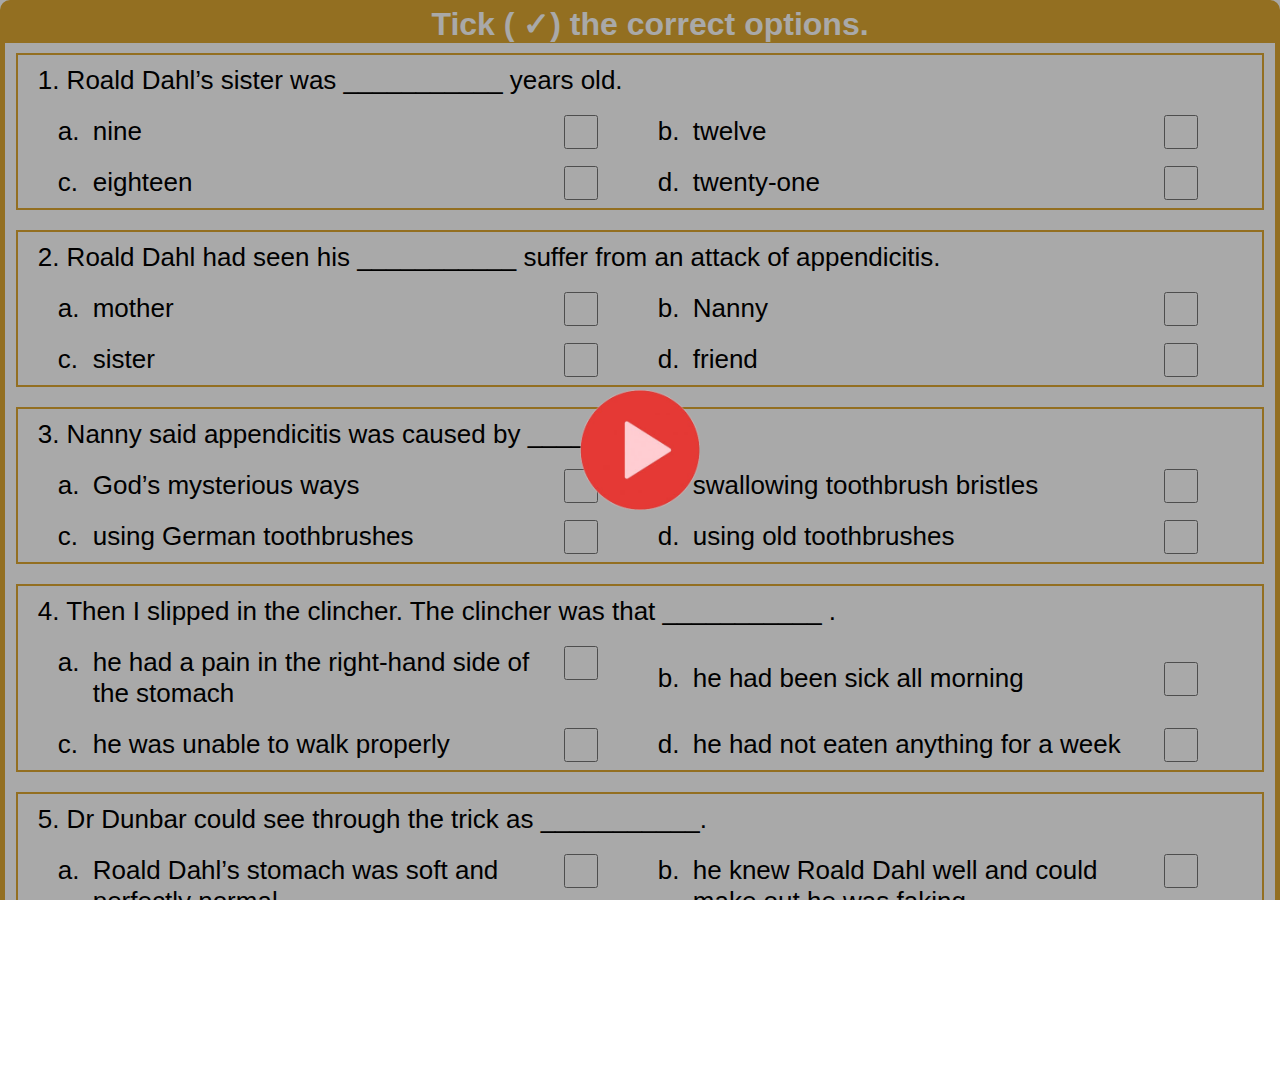
<file: resources/Interactivities/Page_16/index.html>
<!DOCTYPE html>
<html lang="en">
    <head>
        <meta charset="UTF-8">
        <meta name="viewport" content="width=device-width, initial-scale=1.0">
        <title>MCQ</title>
        <link rel="stylesheet" href="./assets/css/style.css">
        <script src="https://code.jquery.com/jquery-3.6.0.min.js"></script>
        <script src="./assets/js/jquery-ui.js"></script>
        <script src="./assets/js/data.js"></script>
        <script src="./assets/js/mainscript.js" defer></script>
    </head>
    <body>
        <div class="playbtnbox">
            <div class="btn">
                <img src="./assets/images/playbtn.png" alt="">
            </div>
        </div>
        <div class="mainbox">
            <div class="mainheadingbox">
                <!-- <div class="titlebox">
                    <h2>
                        <span></span>
                    </h2>
                </div> -->
                <div class="subheading">
                    <p></p>
                </div>
            </div>
            <div class="score">
                <h4 id="mtf-user-score"></h4>
                <h4 id="mtf-total-marks"></h4>
            </div>
            <div class="container">
              
                <div class="frame"></div>
              
                <div class="top_btns">
                    <button class="btn_submit">Submit</button>
                    <button class="btn_answer">Answer</button>
                    <button class="btn_reset">Reset</button>
                </div>
                <!-- <div class="narratorbox"></div> -->
                <!-- <div class="chatbox">
               
                    <span class="chattext"></span>
                </div> -->
            </div>
            <!-- <div class="tickimage">&#10003;</div> -->
            <!-- <div class="crossimage">&#10060;</div> -->
            <!-- <audio id="welldone-audio" src="./assets/sounds/welldone.mp3"></audio> -->
        </div>
     
    </body>
</html>
</file>
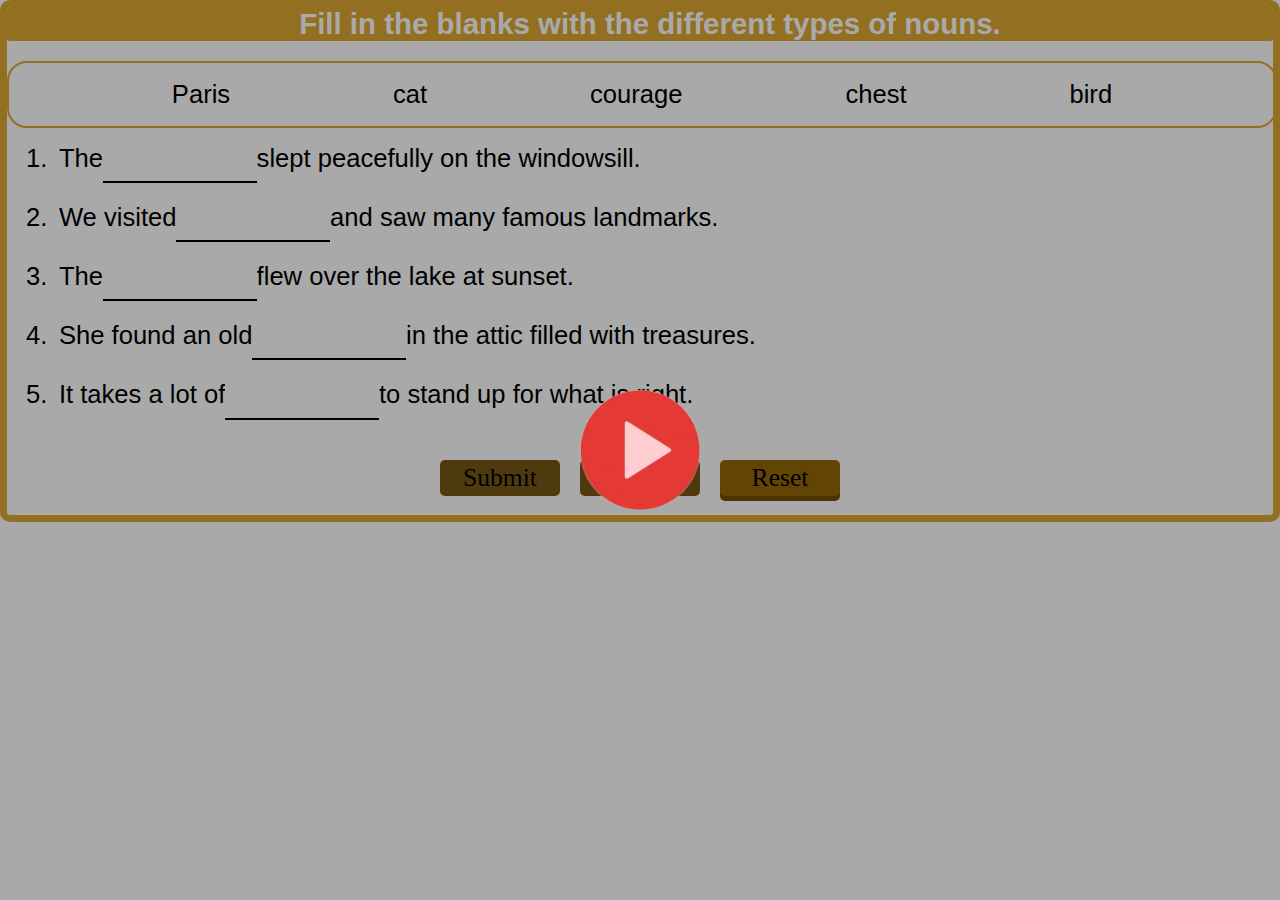
<file: resources/Interactivities/Page_19/index.html>
<!doctype html>
<html>
    <head>
        <meta charset="utf-8">
        <meta name="viewport" content="width=device-width, initial-scale=1">
        <link href="./assets/css/style.css" rel="stylesheet">
        <!-- <link rel="stylesheet" href="./assets/css/font-awesome.min.css"> -->
        <link rel="stylesheet" href="./assets/css/jquerystyle.css">
        <script src="./assets/js/jquerymin.js"></script>
        <script src="./assets/js/draganddrop.js"></script>
        <script src="./assets/js/jquerymobile.js"></script>
        <script src="./assets/js/mobiletouch.js"></script>
        <script src="./assets/js/data.js"></script>
        <script src="./assets/js/mainscript.js" type="text/javascript"></script>
    </head>
    <body>
        <div class="playbtnbox">
            <div class="btn">
                <img src="./assets/images/playbtn.png" alt="">
            </div>
        </div>
        <!-- <div class="headingbox">
        <div class="note"></div>
    </div> -->
        <div class="score">
            
            <h4 id="mtf-user-score"></h4>
            <h4 id="mtf-total-marks"></h4>
            <div class="text"></div>
        </div>
        <div class="mainbox">
            <div class="subheading">
                <div class="subtext"></div>
            </div>
            <div class="dragclassbox"></div>
            <div class="container">
                <ol class="q_list"></ol>
            </div>
            <div class="top_btns">
                <button id="btn-submit" class="btn_submit">Submit</button>
                <button id="btn-answer" class="btn_answer">Answer</button>
                <button id="btn-reset" class="btn_reset">Reset</button>
                <!-- <button type="submit" id="btn-reset" class="btn_reset">Next</button> -->
            </div>
            <!--  <div class="narratorbox">
                <div class="narrator">
                    <img src="./assets/images/static.png" alt="">
                </div>
            </div> -->
            <div class="chatbox">
                <div class="chattext"></div>
            </div>

           
        </div>
     
    </body>
</html>
</file>
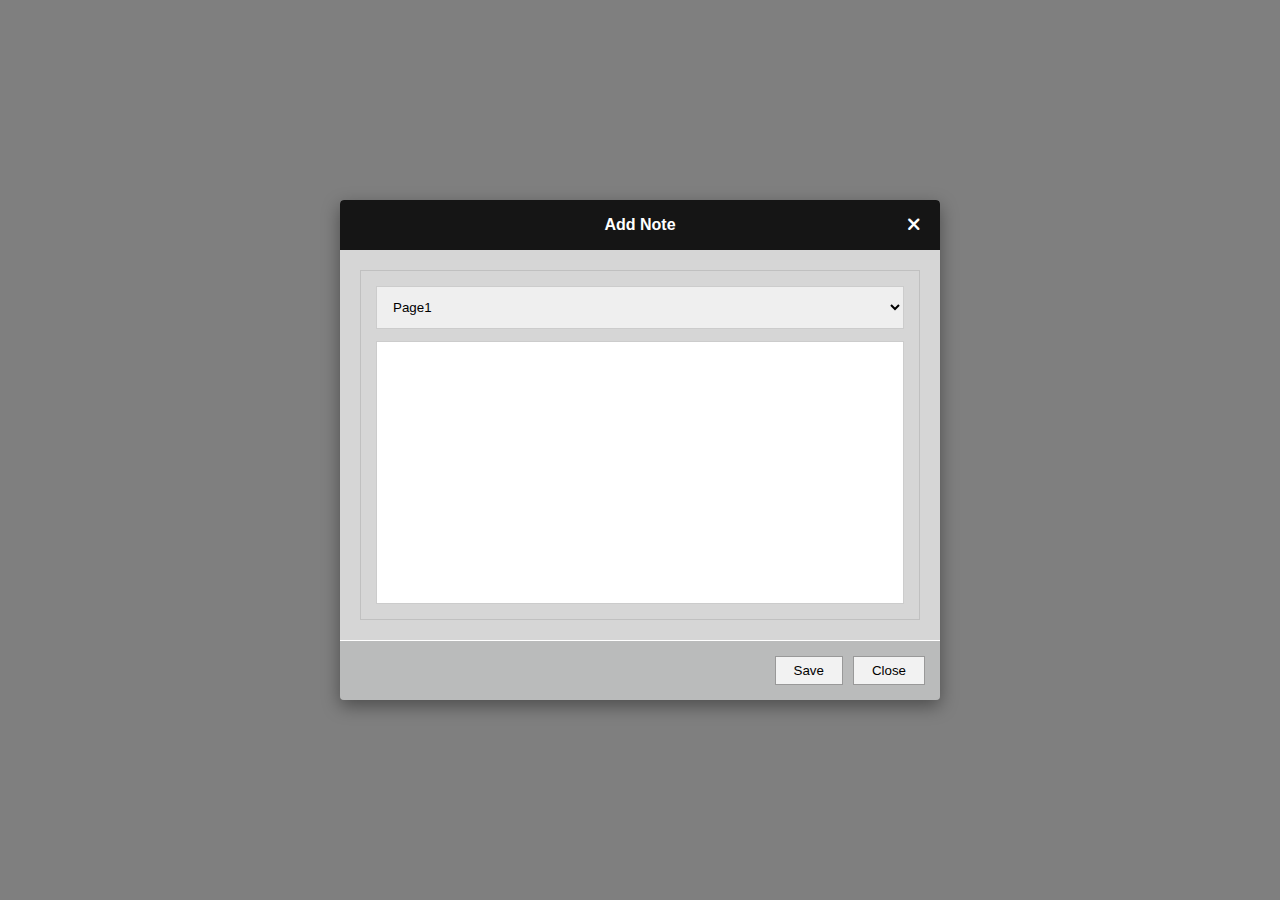
<file: add_note.html>
<!DOCTYPE html>
<html lang="en">

<head>
    <meta charset="UTF-8">
    <meta name="viewport" content="width=device-width, initial-scale=1.0">
    <title>Add note</title>
    <link rel="stylesheet" href="css/add_note.css">
    <link rel="stylesheet" href="https://cdnjs.cloudflare.com/ajax/libs/font-awesome/6.5.2/css/all.min.css">
</head>

<body>
    <div class="container">
        <div class="top-head">
            <span>Add Note</span>
            <i class="fa-solid fa-xmark" id="close"></i>
        </div>
        <div class="warraper">
            <div class="main-sms">
                <select name="select" id="select">
                    <option value="">Page1</option>
                    <option value="">Page1</option>
                    <option value="">Page1</option>
                    <option value="">Page1</option>
                </select>

                <textarea name="" id="textarea"></textarea>
            </div>
        </div>
        <div class="button">
            <button>Save</button>
            <button id="close1">Close</button>
        </div>
    </div>
</body>
<script src="js/add_note.js"></script>
</html>
</file>
<file: resources/Interactivities/Page_16/assets/css/style.css>
html {
    margin: 0px;
    padding: 0px;
    font-size: 20px;
    height: 100%;
    overflow: auto;
}


* {
    margin: 0px;
    padding: 0px;
}

body {
    overflow: auto;
    width: 100%;
    height: 100%;

}

.mainbox {
    display: flex;
    position: relative;
    width: 100%;
    height: auto;
    flex-direction: column;
    flex-wrap: nowrap;
    align-content: space-around;
    justify-content: flex-start;
    align-items: stretch;
    background-repeat: no-repeat;
    background-size: cover;
    top: 0;
    margin: 0px auto;
    border: 5px solid #dea833;
    border-radius: 10px;
    z-index: 99;
    background-color: white;
    box-sizing: border-box;
}

img {
    width: 7vw;
    height: auto;
}

img.bigimage {
    width: 18vw !important;
}

.playbtnbox {
    /* display: flex
; */
    position: fixed;
    width: 100vw;
    height: 100vh;
    background-color: rgba(0, 0, 0, 0.336);
    overlay: auto;
    z-index: 9999;
}

.btn {
    display: flex;
    position: absolute;
    width: 100%;
    height: 100%;
    /* text-align: center; */
    flex-direction: row;
    flex-wrap: nowrap;
    align-content: stretch;
    justify-content: space-evenly;
    align-items: center;
}

.btn img {
    width: 120px;
}

.titlebox {
    display: flex;
    position: relative;
    width: 100%;
    text-align: center;
    top: 18px;
    flex-direction: row;
    flex-wrap: nowrap;
    align-content: stretch;
    justify-content: space-around;
    align-items: stretch;
}

.titlebox h2 span {
    font-family: 'Arial';
    font-size: 36px;
}

.titlebox h2 {
    display: flex;
    position: relative;
    width: 100%;
    height: auto;
    font-size: 26px;
    font-family: Arial, Helvetica, sans-serif;
    font-weight: 400;
    padding-left: 15px;
    padding-right: 15px;
    /* background-color: #de87ff; */
    border-radius: 20px;
    color: #64bb4e;
    flex-direction: row;
    flex-wrap: nowrap;
    align-content: stretch;
    justify-content: center;
    align-items: center;
}

.welldone img {
    width: 580px;
}

.mainheadingbox {
    display: flex;
    position: relative;
    top: 0%;
    height: auto;
    flex-direction: column;
    flex-wrap: nowrap;
    align-content: center;
    justify-content: center;
    align-items: center;
}

.subheading {
    display: flex;
    position: relative;
    width: 100%;
    margin: 0px auto;
    top: 0px;
    z-index: 99;
    text-align: left;
    flex-direction: row;
    align-content: stretch;
    justify-content: flex-start;
    align-items: stretch;
    flex-wrap: nowrap;
    background-color: #dea833;
}

.subheading p {
    font-family: 'Arial';
    font-size: 32px;
    font-weight: 600;
    display: block;
    position: relative;
    top: 0px;
    left: 0;
    width: 100%;
    margin: 0 auto;
    padding-left: 20px;
    color: white;
    text-align: center;
}

.container {
    display: flex;
    position: relative;
    width: 100%;
    height: auto;
    margin: 0px auto;
    flex-direction: column;
    flex-wrap: nowrap;
    align-content: space-around;
    justify-content: flex-start;
    align-items: stretch;
    top: 0px;
    left: 0px;
}


.question {
    display: flex;
    position: relative;
    width: 78vw;
    height: fit-content;
    padding: 5px;
    top: 0;
    left: 0;
    border-radius: 10px;
    flex-direction: row;
    flex-wrap: nowrap;
    align-content: space-between;
    justify-content: flex-start;
    align-items: center;
    font-size: 2.1vw;
    font-weight: 500;
    z-index: 20;
    font-family: 'Arial';
    padding-left: 13px;
}

.frame {
    position: relative;
    margin-top: 0%;
    width: 100%;
    height: auto;
    top: 0;
    overflow: hidden;
}

.option-item {
    display: inline-flex;
    position: relative;
    width: 45%;
    font-family: 'brh1';
    font-size: 1.6vw;
    color: black;
    flex-direction: row;
    flex-wrap: nowrap;
    justify-content: flex-end;
    align-items: flex-start;
    align-content: flex-start;
    margin: 0px 20px;
}

.q_list {
    display: flex;
    position: relative;
    width: 100%;
    height: 100%;
    margin-top: 0%;
    flex-direction: row;
    border-radius: 30PX;
    flex-wrap: wrap;
    align-content: space-between;
    justify-content: space-around;
    align-items: flex-end;
    list-style: none;
    counter-reset: li-counter;
}

.q_list li {
    display: flex;
    position: relative;
    width: 98%;
    height: auto;
    flex-wrap: wrap;
    align-content: space-between;
    justify-content: flex-start;
    align-items: center;
    font-family: 'brh2';
    font-size: 23px;
    counter-increment: roman-counter;
    flex-direction: row;
    border: 2px solid #dea833;
    margin: 10px auto;
    z-index: 99;
}



input[type="radio"] {
    width: 20px;
    height: 20px;
    cursor: pointer;
}

li span {
    display: flex;
    position: relative;
    width: 100%;
    /* margin-left: 20px; */
    font-family: 'brh2';
    font-size: 26px;
    font-family: 'Arial';
    /* background-color: #3d3d3d; */
    color: #000000;
    flex-direction: row;
    flex-wrap: nowrap;
    justify-content: flex-start;
    padding-left: 20px;
    padding-top: 10px;
    padding-bottom: 10px;
    /* box-shadow: 0px 8px 1px 0px black; */
    border-radius: 6px;
}

.option1, .option2, .option3 {
    width: auto;
    height: fit-content;
}

.option1:hover {
    box-shadow: 0px 0px 15px 10px lightblue;
}

.option2:hover {
    box-shadow: 0px 0px 15px 10px lightblue;
}

.option3:hover {
    box-shadow: 0px 0px 15px 10px lightblue;
}

.clicked {
    box-shadow: 1px 1px 16px 10px rgba(233, 4, 4, .8);
}

.disabled {
    box-shadow: none;
}

.score {
    display: flex;
    position: absolute;
    top: -.5%;
    left: 89.8vw;
    border: 2px solid #18aba6;
    width: 8vw;
    height: 8vw;
    flex-direction: column;
    flex-wrap: nowrap;
    align-content: center;
    justify-content: center;
    align-items: center;
    color: black;
    font-size: 2vw;
    border-radius: 12vw;
    z-index: 9;
    background: #7bebff;
    opacity: 0;
    box-shadow: 0px 3px 4px 3px #71cedd70;
}

.score h4:first-child:after {
    content: "";
    width: 70px;
    height: 3px;
    background: #0ea9ad;
    position: absolute;
    bottom: -11px;
    left: 50%;
    margin-left: -34px;
}

.score h4 {
    margin: 10px auto;
    line-height: 30px;
    position: relative;
    font-family: "Conv_trebuc";
    font-size: 34px;
    text-align: center;
    color: #007971;
}

.text {
    display: flex;
    position: absolute;
    margin-top: -90px;
    font-size: 1.3vw;
}

.titlebox span {
    display: inline-flex;
    position: relative;
    width: auto;
    z-index: 2;
    font-weight: 700;
}

.box {
    display: flex;
    position: relative;
    width: 60px;
    height: 60px;
    background: url('../images/shape 9.png');
    background-position: center;
    background-repeat: no-repeat;
}

.tickimage {
    display: flex;
    position: absolute !important;
    width: auto;
    font-size: 40px !important;
    transform: translateX(50px);
    top: 0%;
    left: 92%;
    color: rgb(0 255 0) !important;
}

.crossimage {
    display: flex;
    position: absolute !important;
    width: auto;
    font-size: 30px !important;
    transform: translateX(50px);
    top: 5%;
    left: 92%;
}

.scorebox {
    display: none;
    position: absolute;
    width: 15%;
    height: 14%;
    border: 2px solid black;
    top: 79%;
    left: 45%;
    z-index: 9;
    flex-direction: row;
    flex-wrap: nowrap;
    align-content: center;
    justify-content: space-between;
    align-items: center;
    font-size: 35px;
    background-color: #de87ff;
    color: rgb(255, 255, 255);
    text-align: center;
    border-radius: 20px;
    border-color: #a055bc;
}

.scoretext {
    margin-left: 20px;
}

.seprate {
    display: flex;
    position: relative;
    margin-top: -40px;
    margin-left: 70%;
}

.totalmarks {
    display: flex;
    position: relative;
    margin-left: 70%;
}

.narratorbox {
    display: inline-flex;
    position: relative;
    width: fit-content;
    top: -20%;
    left: 77vw;
    text-align: center;
    flex-direction: column;
    flex-wrap: wrap;
    align-content: stretch;
    justify-content: space-around;
    align-items: stretch;
    transform: scaleX(-1);
    transform-origin: center;
    opacity: 0;
}


.narratorbox img {
    width: 11vw;
    height: auto;
}

.chatbox {
    display: block;
    position: absolute;
    width: 15vw;
    height: fit-content;
    top: 19vh;
    left: 77vw;
    text-align: center;
}

.chatbox img {
    /* display: none; */
    width: auto;
    height: 140px;
}

.chattext {

    font-family: 'brh2';
    font-size: 20px;
}

.top_btns {
    display: flex;
    position: relative;
    width: 98%;
    /* height: fit-content; */
    border-radius: 10px;
    flex-direction: row;
    flex-wrap: nowrap;
    align-content: center;
    justify-content: center;
    align-items: center;
    /* background-color: #a055bc; */
    top: -11px;
    margin-top: 0px;
}

.top_btns div {
    display: inline-flex;
    position: relative;
    width: fit-content;
    height: fit-content;
    flex-direction: row;
    flex-wrap: nowrap;
    align-content: space-around;
    justify-content: space-evenly;
    align-items: center;
    border-radius: 10px;
    cursor: pointer;
    font-family: serif;
    color: white;
    padding: 5px 10px;
    font-size: 1.8vw;
}

input[type="checkbox"] {
    width: 40px;
    height: 40px;
    cursor: pointer;
    margin-top: 6px;
}

.btn_submit {
    display: inline-flex;
    position: relative;
    width: 120px;
    height: fit-content;
    flex-direction: row;
    flex-wrap: nowrap;
    align-content: space-around;
    justify-content: space-evenly;
    align-items: center;
    border-radius: 5px;
    cursor: pointer;
    font-family: serif;
    color: black;
    padding: 3px 4px;
    font-size: 30px;
    margin: 0px 10px;
    background-color: #946707 !important;
    border: none;
    box-shadow: 0px 5px #724f03 !important;
}

.btn_submit:disabled {
    box-shadow: none !important;
    background-color: #775814 !important;
}


.btn_answer:disabled {
    box-shadow: none !important;
    background-color: #775814 !important;
}

.btn_answer {
    display: inline-flex;
    position: relative;
    width: 120px;
    height: fit-content;
    flex-direction: row;
    flex-wrap: nowrap;
    align-content: space-around;
    justify-content: space-evenly;
    align-items: center;
    border-radius: 5px;
    cursor: pointer;
    font-family: serif;
    color: black;
    padding: 3px 4px;
    font-size: 30px;
    margin: 0px 10px;
    background-color: #946707 !important;
    border: none;
    box-shadow: 0px 5px #724f03 !important;
}

.btn_reset {
    display: inline-flex;
    position: relative;
    width: 120px;
    height: fit-content;
    flex-direction: row;
    flex-wrap: nowrap;
    align-content: space-around;
    justify-content: space-evenly;
    align-items: center;
    border-radius: 5px;
    cursor: pointer;
    font-family: serif;
    border: none;
    color: black;
    padding: 3px 4px;
    font-size: 30px;
    margin: 0px 10px;
    background-color: #946707 !important;
    box-shadow: 0px 5px #724f03 !important;
}

.btn_submit:active, .btn_answer:active, .btn_reset:active {
    box-shadow: none;
}

.q-mark {
    font-family: none;
    margin-left: 1vw;
    font-weight: normal;
}

.bar {
    display: flex;
    position: relative;
    width: 100%;
    height: 10%;
    justify-content: center;
}

.monitorbox {
    display: flex;
    position: relative;
    width: 100px;
    height: 100%;
    background-color: #222222;
    flex-direction: row;
    flex-wrap: nowrap;
    align-content: center;
    justify-content: center;
    align-items: center;
}

span.option-label {
    position: relative;
    margin-right: 20px;
    width: 10px;
}

.welldone img {
    width: 680px !important;
}
</file>
<file: resources/Interactivities/Page_19/assets/css/style.css>
html {
    width: 100%;
    margin: 0px;
    padding: 0px;
    height: 100%;
    font-size: 16px;
}

* {
    margin: 0px;
    padding: 0px;
    font-family: 'Arial';
}

body {
    overflow: hidden;
    width: 100%;
    height: 100%;
    background-color: white;
}

.playbtnbox {
    display: flex;
    position: absolute;
    width: 100%;
    height: 100%;
    background-color: rgba(0, 0, 0, 0.336);
    overlay: auto;
    z-index: 9999999;
}

li span {
    font-family: 'Arial';
    font-size: 2vw;
}

.item {
    z-index: 9999;
    cursor: pointer;
    font-size: 2vw;
    font-family: 'Arial';
}

.mainbox {
    display: flex;
    position: relative;
    width: 100%;
    height: auto;
    flex-direction: column;
    flex-wrap: nowrap;
    align-content: space-around;
    justify-content: space-evenly;
    align-items: stretch;
    /* background: url(../images/graph.png); */
    background-repeat: no-repeat;
    background-size: cover;
    top: 0;
    margin: 0px auto;
    border: 7px solid #dea833;
    border-radius: 10px;
    z-index: 99;
    background-color: white;
    box-sizing: border-box;
}

.score {
    display: flex;
    position: absolute;
    top: 6.6vh;
    left: 86.6vw;
    border: 2px solid #18aba6;
    width: 8vw;
    height: 8vw;
    flex-direction: column;
    flex-wrap: nowrap;
    align-content: center;
    justify-content: center;
    align-items: center;
    color: black;
    font-size: 2vw;
    border-radius: 12vw;
    z-index: 9999;
    background: #7bebff;
    opacity: 0;
    box-shadow: 0px 3px 4px 3px #71cedd70;
}

.score h4:first-child:after {
    content: "";
    width: 70px;
    height: 3px;
    background: #0ea9ad;
    position: absolute;
    bottom: -11px;
    left: 50%;
    margin-left: -34px;
}

.score h4 {
    margin: 10px auto;
    line-height: 30px;
    position: relative;
    font-family: "Conv_trebuc";
    font-size: 34px;
    text-align: center;
    color: #007971;
}

.text {
    display: flex;
    position: absolute;
    margin-top: -90px;
    font-size: 1.3vw;
}

.btn {
    display: flex;
    position: relative;
    width: 100%;
    height: 100%;
    /* text-align: center; */
    flex-direction: row;
    flex-wrap: nowrap;
    align-content: stretch;
    justify-content: space-evenly;
    align-items: center;
}

.btn img {
    width: 120px;
}

.headingbox {
    display: flex;
    position: absolute;
    width: 100%;
    height: 8%;
    flex-direction: row;
    flex-wrap: nowrap;
    align-content: center;
    justify-content: center;
    align-items: center;
    top: 3%;
}

.note {
    display: inline-flex;
    position: relative;
    width: 30%;
    padding-left: 10px;
    padding-right: 10px;
    border-radius: 10px;
    flex-direction: row;
    flex-wrap: nowrap;
    align-content: space-around;
    justify-content: center;
    align-items: center;
    font-family: 'Arial';
    font-size: 40px;
    top: 0px;
    background: #ffffff;
    box-shadow: 2px 2px 2px;
}

.note span {
    display: inline-flex;
    position: relative;
    font-family: Arial, Helvetica, sans-serif;
    font-size: 26px;
}

.subheading {
    display: flex;
    position: relative;
    top: 0;
    left: 0%;
    width: 100%;
    height: auto;
    flex-direction: row;
    flex-wrap: nowrap;
    align-content: center;
    justify-content: center;
    align-items: center;
    margin: 0px auto;
    border-radius: 3px;
    margin-bottom: 20px;
    background-color: #dea833;
    color: white;
}

.subtext {
    display: flex;
    position: relative;
    width: auto;
    height: auto;
    flex-direction: row;
    flex-wrap: wrap;
    align-content: center;
    justify-content: center;
    align-items: center;
    font-size: 2.3vw;
    font-weight: 600;
    top: 0px;
    left: 0px;
    padding-left: 20px;
    border-radius: 20px;
}

.dragclassbox {
    display: flex;
    position: relative;
    width: 100%;
    min-height: 7vh;
    height: auto;
    top: 0;
    left: 0;
    margin: 0px auto;
    border-radius: 20px;
    flex-direction: row;
    flex-wrap: nowrap;
    justify-content: space-evenly;
    align-content: center;
    align-items: center;
    border: 2px solid #dea833;
}


.dragdrop {
    display: inline-flex;
    position: relative;
    text-align: center;
    width: fit-content;
    flex-direction: row;
    flex-wrap: nowrap;
    justify-content: center;
    border-radius: 10px;
    background: none;
    cursor: pointer;
    z-index: 9999999;
    color: #000000;
    font-size: 2vw;
}

.container {
    display: flex;
    position: relative;
    width: 94%;
    height: 100%;
    flex-direction: row;
    flex-wrap: wrap;
    align-content: space-between;
    justify-content: space-between;
    align-items: stretch;
    top: 0;
    left: 0;
    margin: 0px;
    margin-top: 16px;
    margin-left: 30px;
}

.imagebox {
    display: flex;
    position: relative;
    top: 0;
    left: 0;
    z-index: 99;
    flex-direction: row;
    flex-wrap: nowrap;
    align-content: center;
    justify-content: center;
    align-items: center;
}

img {
    width: 13vw;
    height: auto;
}

.q_list {
    display: flex;
    position: relative;
    width: 100%;
    height: 100%;
    margin-top: 0%;
    flex-direction: row;
    flex-wrap: wrap;
    align-content: space-around;
    justify-content: flex-start;
    align-items: flex-end;
    list-style: none;
    counter-reset: list-counter;
}

.q_list li {
    display: flex
;
    position: relative;
    width: 100%;
    height: auto;
    font-family: 'Arial';
    font-size: 2vw;
    left: 1%;
    padding-left: 10px;
    flex-direction: row;
    flex-wrap: wrap;
    margin-bottom: 20px;
    counter-increment: list-counter;
    align-content: center;
    justify-content: flex-start;
}

.q_list li::before {
    content: counter(list-counter) ". ";
    position: absolute;
    left: -3px;
    margin-left: -20px;
}

/* .q_list li::before {
    content: counter(li-counter) ". ";
    counter-increment: li-counter;
    font-family: monospace;
    position: absolute;
    left: 0;
    font-size: calc(2vh + 15px);
} */

.dropbox-1 {
    display: inline-flex;
    position: relative;
    min-width: 12vw;
    height: 2.9vw;
    border-bottom: 2px solid black;
    margin-top: 0px;
    background: #ffffff;
    flex-direction: row;
    flex-wrap: nowrap;
    align-content: center;
    justify-content: center;
    align-items: center;
    font-size: 2vw;
    font-family: 'Arial';
}

.tickclass {
    display: flex;
    position: absolute;
    margin-top: -70px;
    z-index: 1;
    color: rgb(15 247 15);
    opacity: 0;
}

.wrongclass {
    display: flex;
    position: absolute;
    margin-top: -70px;
    z-index: 1;
    color: rgb(255, 6, 6);
    opacity: 0;
}

.narratorbox {
    display: flex;
    position: absolute;
    width: fit-content;
    height: fit-content;
    top: 60vh;
    left: 82vw;
    opacity: 0;
}

.narrator img {
    width: 9vw;
    height: auto;
}

.top_btns {
    display: flex;
    position: relative;
    width: 100%;
    height: fit-content;
    top: 20px;
    flex-direction: row;
    flex-wrap: nowrap;
    justify-content: center;
    align-items: center;
    align-content: center;
}

.btn_submit {
    display: inline-flex;
    position: relative;
    width: 120px;
    height: fit-content;
    flex-direction: row;
    flex-wrap: nowrap;
    align-content: space-around;
    justify-content: space-evenly;
    align-items: center;
    border-radius: 5px;
    cursor: pointer;
    font-family: serif;
    color: black;
    padding: 3px 10px;
    font-size: 2vw;
    margin: 0px 10px;
    background-color: #946707 !important;
    border: none;
    box-shadow: 0px 5px #724f03 !important;
}

.btn_submit:disabled {
    box-shadow: none !important;
    background-color: #775814 !important;
}

.btn_answer {
    display: inline-flex;
    position: relative;
    width: 120px;
    height: fit-content;
    flex-direction: row;
    flex-wrap: nowrap;
    align-content: space-around;
    justify-content: space-evenly;
    align-items: center;
    border-radius: 5px;
    cursor: pointer;
    font-family: serif;
    color: black;
    padding: 3px 10px;
    font-size: 2vw;
    margin: 0px 10px;
    background-color: #946707 !important;
    border: none;
    box-shadow: 0px 5px #724f03 !important;
}

.btn_answer:disabled {
    box-shadow: none !important;
    background-color: #775814 !important;
}

.btn_reset {
    display: inline-flex;
    position: relative;
    width: 120px;
    height: fit-content;
    flex-direction: row;
    flex-wrap: nowrap;
    align-content: space-around;
    justify-content: space-evenly;
    align-items: center;
    border-radius: 5px;
    cursor: pointer;
    font-family: serif;
    color: black;
    padding: 3px 10px;
    font-size: 2vw;
    margin: 0px 10px;
    background-color: #946707 !important;
    border: none;
    box-shadow: 0px 5px #724f03 !important;
}

.btn_answer:active {
    box-shadow: none;
}

.btn_submit:active {
    box-shadow: none;
}


.btn_reset:active {
    box-shadow: none;
}

.chatbox {
    display: flex;
    position: relative;
    width: 14%;
    height: 99px;
    top: -43%;
    left: 79%;
    padding: 10px;
    /* border: 2px solid black; */
    flex-direction: row;
    flex-wrap: nowrap;
    align-content: space-around;
    justify-content: center;
    margin-top: -80px;
}

.chattext {
    display: flex;
    position: relative;
    width: 190px;
    height: 102px;
    top: 0px;
    font-family: 'Arial';
    font-size: 1.6vw;
    flex-direction: row;
    flex-wrap: nowrap;
    align-content: space-around;
    justify-content: space-around;
    align-items: stretch;
    text-align: center;
}

.bar {
    display: flex;
    position: relative;
    width: 100%;
    height: 13%;
    justify-content: center;
}

.monitorbox {
    display: flex;
    position: relative;
    width: 100px;
    height: 100%;
    background-color: #222222;
    flex-direction: row;
    flex-wrap: nowrap;
    align-content: center;
    justify-content: center;
    align-items: center;
}

.welldone img{
    width: 680px !important;
}
</file>
<file: css/add_note.css>
*{
    box-sizing: border-box;
    margin: 0;
    padding: 0;
    font-family: Arial, sans-serif;
}

body{
    width: 100vw;
    height: 100vh;
    display: flex;
    align-items: center;
    justify-content: center;
    background-color: rgba(0,0,0,0.5);
}

/* container */
.container{
    width: 600px;
    height: 500px;
    background: #d6d6d6;
    box-shadow: 0 6px 18px rgba(0,0,0,0.4);
    border-radius: 4px;
    overflow: hidden;
}

/* header */
.top-head{
    height: 50px;
    width: 100%;
    background-color: rgba(0, 0, 0, 0.9);
    display: flex;
    align-items: center;
    justify-content: center;
    padding: 0 15px;
    color: #fff;
    position: relative;
}

.top-head span{
    font-size: 16px;
    font-weight: 700;
}

.top-head i{
    position:absolute;
    cursor: pointer;
    font-size: 18px;
    right: 20px;
}

/* main area */
.main-sms{
    width: 100%;
    height: 100%;
    padding: 15px;
    display: flex;
    flex-direction: column;
    gap: 12px;
    /* background-color: rgba(103, 106, 108, 0.25); */
    border: 1px solid silver;
}

.warraper{
    height: 70%;
    margin: 20px;
}

.main-sms select{
    border: unset;
    width: 100%;
    padding: 12px;
    border: 1px solid #ccc;
}

.main-sms textarea{
    width: 100%;
    height: 100%;
    padding: 12px;
    resize: none;
    border: 1px solid #ccc;
}


/* footer */
.button{
    height: 60px;
    width: 100%;
    display: flex;
    align-items: center;
    justify-content: flex-end;
    gap: 10px;
    padding: 0 15px;
    background-color: rgba(103, 106, 108, 0.25);
    border-top: 1px solid #fff;
}

.button button{
    padding: 6px 18px;
    border: 1px solid #999;
    background: #f2f2f2;
    cursor: pointer;
}

.button button:hover{
    background: #e0e0e0;
}
</file>
<file: resources/Interactivities/Page_19/assets/css/jquerystyle.css>
/*! jQuery UI - v1.14.0 - 2024-08-05
* https://jqueryui.com
* Includes: core.css, accordion.css, autocomplete.css, menu.css, button.css, controlgroup.css, checkboxradio.css, datepicker.css, dialog.css, draggable.css, resizable.css, progressbar.css, selectable.css, selectmenu.css, slider.css, sortable.css, spinner.css, tabs.css, tooltip.css, theme.css
* To view and modify this theme, visit https://jqueryui.com/themeroller/?ffDefault=Arial%2CHelvetica%2Csans-serif&fsDefault=1em&fwDefault=normal&cornerRadius=3px&bgColorHeader=e9e9e9&bgTextureHeader=flat&borderColorHeader=dddddd&fcHeader=333333&iconColorHeader=444444&bgColorContent=ffffff&bgTextureContent=flat&borderColorContent=dddddd&fcContent=333333&iconColorContent=444444&bgColorDefault=f6f6f6&bgTextureDefault=flat&borderColorDefault=c5c5c5&fcDefault=454545&iconColorDefault=777777&bgColorHover=ededed&bgTextureHover=flat&borderColorHover=cccccc&fcHover=2b2b2b&iconColorHover=555555&bgColorActive=007fff&bgTextureActive=flat&borderColorActive=003eff&fcActive=ffffff&iconColorActive=ffffff&bgColorHighlight=fffa90&bgTextureHighlight=flat&borderColorHighlight=dad55e&fcHighlight=777620&iconColorHighlight=777620&bgColorError=fddfdf&bgTextureError=flat&borderColorError=f1a899&fcError=5f3f3f&iconColorError=cc0000&bgColorOverlay=aaaaaa&bgTextureOverlay=flat&bgImgOpacityOverlay=0&opacityOverlay=30&bgColorShadow=666666&bgTextureShadow=flat&bgImgOpacityShadow=0&opacityShadow=30&thicknessShadow=5px&offsetTopShadow=0px&offsetLeftShadow=0px&cornerRadiusShadow=8px
* Copyright OpenJS Foundation and other contributors; Licensed MIT */

/* Layout helpers
----------------------------------*/
.ui-helper-hidden {
	display: none;
}
.ui-helper-hidden-accessible {
	border: 0;
	clip: rect(0 0 0 0);
	height: 1px;
	margin: -1px;
	overflow: hidden;
	padding: 0;
	position: absolute;
	width: 1px;
}
.ui-helper-reset {
	margin: 0;
	padding: 0;
	border: 0;
	outline: 0;
	line-height: 1.3;
	text-decoration: none;
	font-size: 100%;
	list-style: none;
}
.ui-helper-clearfix:before,
.ui-helper-clearfix:after {
	content: "";
	display: table;
	border-collapse: collapse;
}
.ui-helper-clearfix:after {
	clear: both;
}
.ui-helper-zfix {
	width: 100%;
	height: 100%;
	top: 0;
	left: 0;
	position: absolute;
	opacity: 0;
}

.ui-front {
	z-index: 100;
}


/* Interaction Cues
----------------------------------*/
.ui-state-disabled {
	cursor: default !important;
	pointer-events: none;
}


/* Icons
----------------------------------*/
.ui-icon {
	display: inline-block;
	vertical-align: middle;
	margin-top: -.25em;
	position: relative;
	text-indent: -99999px;
	overflow: hidden;
	background-repeat: no-repeat;
}

.ui-widget-icon-block {
	left: 50%;
	margin-left: -8px;
	display: block;
}

/* Misc visuals
----------------------------------*/

/* Overlays */
.ui-widget-overlay {
	position: fixed;
	top: 0;
	left: 0;
	width: 100%;
	height: 100%;
}
.ui-accordion .ui-accordion-header {
	display: block;
	cursor: pointer;
	position: relative;
	margin: 2px 0 0 0;
	padding: .5em .5em .5em .7em;
	font-size: 100%;
}
.ui-accordion .ui-accordion-content {
	padding: 1em 2.2em;
	border-top: 0;
	overflow: auto;
}
.ui-autocomplete {
	position: absolute;
	top: 0;
	left: 0;
	cursor: default;
}
.ui-menu {
	list-style: none;
	padding: 0;
	margin: 0;
	display: block;
	outline: 0;
}
.ui-menu .ui-menu {
	position: absolute;
}
.ui-menu .ui-menu-item {
	margin: 0;
	cursor: pointer;
}
.ui-menu .ui-menu-item-wrapper {
	position: relative;
	padding: 3px 1em 3px .4em;
}
.ui-menu .ui-menu-divider {
	margin: 5px 0;
	height: 0;
	font-size: 0;
	line-height: 0;
	border-width: 1px 0 0 0;
}
.ui-menu .ui-state-focus,
.ui-menu .ui-state-active {
	margin: -1px;
}

/* icon support */
.ui-menu-icons {
	position: relative;
}
.ui-menu-icons .ui-menu-item-wrapper {
	padding-left: 2em;
}

/* left-aligned */
.ui-menu .ui-icon {
	position: absolute;
	top: 0;
	bottom: 0;
	left: .2em;
	margin: auto 0;
}

/* right-aligned */
.ui-menu .ui-menu-icon {
	left: auto;
	right: 0;
}
.ui-button {
	padding: .4em 1em;
	display: inline-block;
	position: relative;
	line-height: normal;
	margin-right: .1em;
	cursor: pointer;
	vertical-align: middle;
	text-align: center;
	-webkit-user-select: none;
	user-select: none;
}

.ui-button,
.ui-button:link,
.ui-button:visited,
.ui-button:hover,
.ui-button:active {
	text-decoration: none;
}

/* to make room for the icon, a width needs to be set here */
.ui-button-icon-only {
	width: 2em;
	box-sizing: border-box;
	text-indent: -9999px;
	white-space: nowrap;
}

/* no icon support for input elements */
input.ui-button.ui-button-icon-only {
	text-indent: 0;
}

/* button icon element(s) */
.ui-button-icon-only .ui-icon {
	position: absolute;
	top: 50%;
	left: 50%;
	margin-top: -8px;
	margin-left: -8px;
}

.ui-button.ui-icon-notext .ui-icon {
	padding: 0;
	width: 2.1em;
	height: 2.1em;
	text-indent: -9999px;
	white-space: nowrap;

}

input.ui-button.ui-icon-notext .ui-icon {
	width: auto;
	height: auto;
	text-indent: 0;
	white-space: normal;
	padding: .4em 1em;
}

/* workarounds */
/* Support: Firefox 5 - 125+ */
input.ui-button::-moz-focus-inner,
button.ui-button::-moz-focus-inner {
	border: 0;
	padding: 0;
}
.ui-controlgroup {
	vertical-align: middle;
	display: inline-block;
}
.ui-controlgroup > .ui-controlgroup-item {
	float: left;
	margin-left: 0;
	margin-right: 0;
}
.ui-controlgroup > .ui-controlgroup-item:focus,
.ui-controlgroup > .ui-controlgroup-item.ui-visual-focus {
	z-index: 9999;
}
.ui-controlgroup-vertical > .ui-controlgroup-item {
	display: block;
	float: none;
	width: 100%;
	margin-top: 0;
	margin-bottom: 0;
	text-align: left;
}
.ui-controlgroup-vertical .ui-controlgroup-item {
	box-sizing: border-box;
}
.ui-controlgroup .ui-controlgroup-label {
	padding: .4em 1em;
}
.ui-controlgroup .ui-controlgroup-label span {
	font-size: 80%;
}
.ui-controlgroup-horizontal .ui-controlgroup-label + .ui-controlgroup-item {
	border-left: none;
}
.ui-controlgroup-vertical .ui-controlgroup-label + .ui-controlgroup-item {
	border-top: none;
}
.ui-controlgroup-horizontal .ui-controlgroup-label.ui-widget-content {
	border-right: none;
}
.ui-controlgroup-vertical .ui-controlgroup-label.ui-widget-content {
	border-bottom: none;
}

/* Spinner specific style fixes */
.ui-controlgroup-vertical .ui-spinner-input {
	width: calc( 100% - 2.4em );
}
.ui-controlgroup-vertical .ui-spinner .ui-spinner-up {
	border-top-style: solid;
}

.ui-checkboxradio-label .ui-icon-background {
	box-shadow: inset 1px 1px 1px #ccc;
	border-radius: .12em;
	border: none;
}
.ui-checkboxradio-radio-label .ui-icon-background {
	width: 16px;
	height: 16px;
	border-radius: 1em;
	overflow: visible;
	border: none;
}
.ui-checkboxradio-radio-label.ui-checkboxradio-checked .ui-icon,
.ui-checkboxradio-radio-label.ui-checkboxradio-checked:hover .ui-icon {
	background-image: none;
	width: 8px;
	height: 8px;
	border-width: 4px;
	border-style: solid;
}
.ui-checkboxradio-disabled {
	pointer-events: none;
}
.ui-datepicker {
	width: 17em;
	padding: .2em .2em 0;
	display: none;
}
.ui-datepicker .ui-datepicker-header {
	position: relative;
	padding: .2em 0;
}
.ui-datepicker .ui-datepicker-prev,
.ui-datepicker .ui-datepicker-next {
	position: absolute;
	top: 2px;
	width: 1.8em;
	height: 1.8em;
}
.ui-datepicker .ui-datepicker-prev-hover,
.ui-datepicker .ui-datepicker-next-hover {
	top: 1px;
}
.ui-datepicker .ui-datepicker-prev {
	left: 2px;
}
.ui-datepicker .ui-datepicker-next {
	right: 2px;
}
.ui-datepicker .ui-datepicker-prev-hover {
	left: 1px;
}
.ui-datepicker .ui-datepicker-next-hover {
	right: 1px;
}
.ui-datepicker .ui-datepicker-prev span,
.ui-datepicker .ui-datepicker-next span {
	display: block;
	position: absolute;
	left: 50%;
	margin-left: -8px;
	top: 50%;
	margin-top: -8px;
}
.ui-datepicker .ui-datepicker-title {
	margin: 0 2.3em;
	line-height: 1.8em;
	text-align: center;
}
.ui-datepicker .ui-datepicker-title select {
	font-size: 1em;
	margin: 1px 0;
}
.ui-datepicker select.ui-datepicker-month,
.ui-datepicker select.ui-datepicker-year {
	width: 45%;
}
.ui-datepicker table {
	width: 100%;
	font-size: .9em;
	border-collapse: collapse;
	margin: 0 0 .4em;
}
.ui-datepicker th {
	padding: .7em .3em;
	text-align: center;
	font-weight: bold;
	border: 0;
}
.ui-datepicker td {
	border: 0;
	padding: 1px;
}
.ui-datepicker td span,
.ui-datepicker td a {
	display: block;
	padding: .2em;
	text-align: right;
	text-decoration: none;
}
.ui-datepicker .ui-datepicker-buttonpane {
	background-image: none;
	margin: .7em 0 0 0;
	padding: 0 .2em;
	border-left: 0;
	border-right: 0;
	border-bottom: 0;
}
.ui-datepicker .ui-datepicker-buttonpane button {
	float: right;
	margin: .5em .2em .4em;
	cursor: pointer;
	padding: .2em .6em .3em .6em;
	width: auto;
	overflow: visible;
}
.ui-datepicker .ui-datepicker-buttonpane button.ui-datepicker-current {
	float: left;
}

/* with multiple calendars */
.ui-datepicker.ui-datepicker-multi {
	width: auto;
}
.ui-datepicker-multi .ui-datepicker-group {
	float: left;
}
.ui-datepicker-multi .ui-datepicker-group table {
	width: 95%;
	margin: 0 auto .4em;
}
.ui-datepicker-multi-2 .ui-datepicker-group {
	width: 50%;
}
.ui-datepicker-multi-3 .ui-datepicker-group {
	width: 33.3%;
}
.ui-datepicker-multi-4 .ui-datepicker-group {
	width: 25%;
}
.ui-datepicker-multi .ui-datepicker-group-last .ui-datepicker-header,
.ui-datepicker-multi .ui-datepicker-group-middle .ui-datepicker-header {
	border-left-width: 0;
}
.ui-datepicker-multi .ui-datepicker-buttonpane {
	clear: left;
}
.ui-datepicker-row-break {
	clear: both;
	width: 100%;
	font-size: 0;
}

/* RTL support */
.ui-datepicker-rtl {
	direction: rtl;
}
.ui-datepicker-rtl .ui-datepicker-prev {
	right: 2px;
	left: auto;
}
.ui-datepicker-rtl .ui-datepicker-next {
	left: 2px;
	right: auto;
}
.ui-datepicker-rtl .ui-datepicker-prev:hover {
	right: 1px;
	left: auto;
}
.ui-datepicker-rtl .ui-datepicker-next:hover {
	left: 1px;
	right: auto;
}
.ui-datepicker-rtl .ui-datepicker-buttonpane {
	clear: right;
}
.ui-datepicker-rtl .ui-datepicker-buttonpane button {
	float: left;
}
.ui-datepicker-rtl .ui-datepicker-buttonpane button.ui-datepicker-current,
.ui-datepicker-rtl .ui-datepicker-group {
	float: right;
}
.ui-datepicker-rtl .ui-datepicker-group-last .ui-datepicker-header,
.ui-datepicker-rtl .ui-datepicker-group-middle .ui-datepicker-header {
	border-right-width: 0;
	border-left-width: 1px;
}

/* Icons */
.ui-datepicker .ui-icon {
	display: block;
	text-indent: -99999px;
	overflow: hidden;
	background-repeat: no-repeat;
	left: .5em;
	top: .3em;
}
.ui-dialog {
	position: absolute;
	top: 0;
	left: 0;
	padding: .2em;
	outline: 0;
}
.ui-dialog .ui-dialog-titlebar {
	padding: .4em 1em;
	position: relative;
}
.ui-dialog .ui-dialog-title {
	float: left;
	margin: .1em 0;
	white-space: nowrap;
	width: 90%;
	overflow: hidden;
	text-overflow: ellipsis;
}
.ui-dialog .ui-dialog-titlebar-close {
	position: absolute;
	right: .3em;
	top: 50%;
	width: 20px;
	margin: -10px 0 0 0;
	padding: 1px;
	height: 20px;
}
.ui-dialog .ui-dialog-content {
	position: relative;
	border: 0;
	padding: .5em 1em;
	background: none;
	overflow: auto;
}
.ui-dialog .ui-dialog-buttonpane {
	text-align: left;
	border-width: 1px 0 0 0;
	background-image: none;
	margin-top: .5em;
	padding: .3em 1em .5em .4em;
}
.ui-dialog .ui-dialog-buttonpane .ui-dialog-buttonset {
	float: right;
}
.ui-dialog .ui-dialog-buttonpane button {
	margin: .5em .4em .5em 0;
	cursor: pointer;
}
.ui-dialog .ui-resizable-n {
	height: 2px;
	top: 0;
}
.ui-dialog .ui-resizable-e {
	width: 2px;
	right: 0;
}
.ui-dialog .ui-resizable-s {
	height: 2px;
	bottom: 0;
}
.ui-dialog .ui-resizable-w {
	width: 2px;
	left: 0;
}
.ui-dialog .ui-resizable-se,
.ui-dialog .ui-resizable-sw,
.ui-dialog .ui-resizable-ne,
.ui-dialog .ui-resizable-nw {
	width: 7px;
	height: 7px;
}
.ui-dialog .ui-resizable-se {
	right: 0;
	bottom: 0;
}
.ui-dialog .ui-resizable-sw {
	left: 0;
	bottom: 0;
}
.ui-dialog .ui-resizable-ne {
	right: 0;
	top: 0;
}
.ui-dialog .ui-resizable-nw {
	left: 0;
	top: 0;
}
.ui-draggable .ui-dialog-titlebar {
	cursor: move;
}
.ui-draggable-handle {
	touch-action: none;
}
.ui-resizable {
	position: relative;
}
.ui-resizable-handle {
	position: absolute;
	font-size: 0.1px;
	display: block;
	touch-action: none;
}
.ui-resizable-disabled .ui-resizable-handle,
.ui-resizable-autohide .ui-resizable-handle {
	display: none;
}
.ui-resizable-n {
	cursor: n-resize;
	height: 7px;
	width: 100%;
	top: -5px;
	left: 0;
}
.ui-resizable-s {
	cursor: s-resize;
	height: 7px;
	width: 100%;
	bottom: -5px;
	left: 0;
}
.ui-resizable-e {
	cursor: e-resize;
	width: 7px;
	right: -5px;
	top: 0;
	height: 100%;
}
.ui-resizable-w {
	cursor: w-resize;
	width: 7px;
	left: -5px;
	top: 0;
	height: 100%;
}
.ui-resizable-se {
	cursor: se-resize;
	width: 12px;
	height: 12px;
	right: 1px;
	bottom: 1px;
}
.ui-resizable-sw {
	cursor: sw-resize;
	width: 9px;
	height: 9px;
	left: -5px;
	bottom: -5px;
}
.ui-resizable-nw {
	cursor: nw-resize;
	width: 9px;
	height: 9px;
	left: -5px;
	top: -5px;
}
.ui-resizable-ne {
	cursor: ne-resize;
	width: 9px;
	height: 9px;
	right: -5px;
	top: -5px;
}
.ui-progressbar {
	height: 2em;
	text-align: left;
	overflow: hidden;
}
.ui-progressbar .ui-progressbar-value {
	margin: -1px;
	height: 100%;
}
.ui-progressbar .ui-progressbar-overlay {
	background: url("[data-uri]");
	height: 100%;
	opacity: 0.25;
}
.ui-progressbar-indeterminate .ui-progressbar-value {
	background-image: none;
}
.ui-selectable {
	touch-action: none;
}
.ui-selectable-helper {
	position: absolute;
	z-index: 100;
	border: 1px dotted black;
}
.ui-selectmenu-menu {
	padding: 0;
	margin: 0;
	position: absolute;
	top: 0;
	left: 0;
	display: none;
}
.ui-selectmenu-menu .ui-menu {
	overflow: auto;
	overflow-x: hidden;
	padding-bottom: 1px;
}
.ui-selectmenu-menu .ui-menu .ui-selectmenu-optgroup {
	font-size: 1em;
	font-weight: bold;
	line-height: 1.5;
	padding: 2px 0.4em;
	margin: 0.5em 0 0 0;
	height: auto;
	border: 0;
}
.ui-selectmenu-open {
	display: block;
}
.ui-selectmenu-text {
	display: block;
	margin-right: 20px;
	overflow: hidden;
	text-overflow: ellipsis;
}
.ui-selectmenu-button.ui-button {
	text-align: left;
	white-space: nowrap;
	width: 14em;
}
.ui-selectmenu-icon.ui-icon {
	float: right;
	margin-top: 0;
}
.ui-slider {
	position: relative;
	text-align: left;
}
.ui-slider .ui-slider-handle {
	position: absolute;
	z-index: 2;
	width: 1.2em;
	height: 1.2em;
	cursor: pointer;
	touch-action: none;
}
.ui-slider .ui-slider-range {
	position: absolute;
	z-index: 1;
	font-size: .7em;
	display: block;
	border: 0;
	background-position: 0 0;
}

.ui-slider-horizontal {
	height: .8em;
}
.ui-slider-horizontal .ui-slider-handle {
	top: -.3em;
	margin-left: -.6em;
}
.ui-slider-horizontal .ui-slider-range {
	top: 0;
	height: 100%;
}
.ui-slider-horizontal .ui-slider-range-min {
	left: 0;
}
.ui-slider-horizontal .ui-slider-range-max {
	right: 0;
}

.ui-slider-vertical {
	width: .8em;
	height: 100px;
}
.ui-slider-vertical .ui-slider-handle {
	left: -.3em;
	margin-left: 0;
	margin-bottom: -.6em;
}
.ui-slider-vertical .ui-slider-range {
	left: 0;
	width: 100%;
}
.ui-slider-vertical .ui-slider-range-min {
	bottom: 0;
}
.ui-slider-vertical .ui-slider-range-max {
	top: 0;
}
.ui-sortable-handle {
	touch-action: none;
}
.ui-spinner {
	position: relative;
	display: inline-block;
	overflow: hidden;
	padding: 0;
	vertical-align: middle;
}
.ui-spinner-input {
	border: none;
	background: none;
	color: inherit;
	padding: .222em 0;
	margin: .2em 0;
	vertical-align: middle;
	margin-left: .4em;
	margin-right: 2em;
}
.ui-spinner-button {
	width: 1.6em;
	height: 50%;
	font-size: .5em;
	padding: 0;
	margin: 0;
	text-align: center;
	position: absolute;
	cursor: default;
	display: block;
	overflow: hidden;
	right: 0;
}
/* more specificity required here to override default borders */
.ui-spinner a.ui-spinner-button {
	border-top-style: none;
	border-bottom-style: none;
	border-right-style: none;
}
.ui-spinner-up {
	top: 0;
}
.ui-spinner-down {
	bottom: 0;
}
.ui-tabs {
	position: relative;/* position: relative prevents IE scroll bug (element with position: relative inside container with overflow: auto appear as "fixed") */
	padding: .2em;
}
.ui-tabs .ui-tabs-nav {
	margin: 0;
	padding: .2em .2em 0;
}
.ui-tabs .ui-tabs-nav li {
	list-style: none;
	float: left;
	position: relative;
	top: 0;
	margin: 1px .2em 0 0;
	border-bottom-width: 0;
	padding: 0;
	white-space: nowrap;
}
.ui-tabs .ui-tabs-nav .ui-tabs-anchor {
	float: left;
	padding: .5em 1em;
	text-decoration: none;
}
.ui-tabs .ui-tabs-nav li.ui-tabs-active {
	margin-bottom: -1px;
	padding-bottom: 1px;
}
.ui-tabs .ui-tabs-nav li.ui-tabs-active .ui-tabs-anchor,
.ui-tabs .ui-tabs-nav li.ui-state-disabled .ui-tabs-anchor,
.ui-tabs .ui-tabs-nav li.ui-tabs-loading .ui-tabs-anchor {
	cursor: text;
}
.ui-tabs-collapsible .ui-tabs-nav li.ui-tabs-active .ui-tabs-anchor {
	cursor: pointer;
}
.ui-tabs .ui-tabs-panel {
	display: block;
	border-width: 0;
	padding: 1em 1.4em;
	background: none;
}
.ui-tooltip {
	padding: 8px;
	position: absolute;
	z-index: 9999;
	max-width: 300px;
}
body .ui-tooltip {
	border-width: 2px;
}
/* Component containers
----------------------------------*/
.ui-widget {
	font-family: Arial,Helvetica,sans-serif;
	font-size: 1em;
}
.ui-widget .ui-widget {
	font-size: 1em;
}
.ui-widget input,
.ui-widget select,
.ui-widget textarea,
.ui-widget button {
	font-family: Arial,Helvetica,sans-serif;
	font-size: 1em;
}
.ui-widget.ui-widget-content {
	border: 1px solid #c5c5c5;
}
.ui-widget-content {
	border: 1px solid #dddddd;
	background: #ffffff;
	color: #333333;
}
.ui-widget-content a {
	color: #333333;
}
.ui-widget-header {
	border: 1px solid #dddddd;
	background: #e9e9e9;
	color: #333333;
	font-weight: bold;
}
.ui-widget-header a {
	color: #333333;
}

/* Interaction states
----------------------------------*/
.ui-state-default,
.ui-widget-content .ui-state-default,
.ui-widget-header .ui-state-default,
.ui-button,

/* We use html here because we need a greater specificity to make sure disabled
works properly when clicked or hovered */
html .ui-button.ui-state-disabled:hover,
html .ui-button.ui-state-disabled:active {
	border: 1px solid #c5c5c5;
	background: #f6f6f6;
	font-weight: normal;
	color: #454545;
}
.ui-state-default a,
.ui-state-default a:link,
.ui-state-default a:visited,
a.ui-button,
a:link.ui-button,
a:visited.ui-button,
.ui-button {
	color: #454545;
	text-decoration: none;
}
.ui-state-hover,
.ui-widget-content .ui-state-hover,
.ui-widget-header .ui-state-hover,
.ui-state-focus,
.ui-widget-content .ui-state-focus,
.ui-widget-header .ui-state-focus,
.ui-button:hover,
.ui-button:focus {
	border: 1px solid #cccccc;
	background: #ededed;
	font-weight: normal;
	color: #2b2b2b;
}
.ui-state-hover a,
.ui-state-hover a:hover,
.ui-state-hover a:link,
.ui-state-hover a:visited,
.ui-state-focus a,
.ui-state-focus a:hover,
.ui-state-focus a:link,
.ui-state-focus a:visited,
a.ui-button:hover,
a.ui-button:focus {
	color: #2b2b2b;
	text-decoration: none;
}

.ui-visual-focus {
	box-shadow: 0 0 3px 1px rgb(94, 158, 214);
}
.ui-state-active,
.ui-widget-content .ui-state-active,
.ui-widget-header .ui-state-active,
a.ui-button:active,
.ui-button:active,
.ui-button.ui-state-active:hover {
	border: 1px solid #003eff;
	background: #007fff;
	font-weight: normal;
	color: #ffffff;
}
.ui-icon-background,
.ui-state-active .ui-icon-background {
	border: #003eff;
	background-color: #ffffff;
}
.ui-state-active a,
.ui-state-active a:link,
.ui-state-active a:visited {
	color: #ffffff;
	text-decoration: none;
}

/* Interaction Cues
----------------------------------*/
.ui-state-highlight,
.ui-widget-content .ui-state-highlight,
.ui-widget-header .ui-state-highlight {
	border: 1px solid #dad55e;
	background: #fffa90;
	color: #777620;
}
.ui-state-checked {
	border: 1px solid #dad55e;
	background: #fffa90;
}
.ui-state-highlight a,
.ui-widget-content .ui-state-highlight a,
.ui-widget-header .ui-state-highlight a {
	color: #777620;
}
.ui-state-error,
.ui-widget-content .ui-state-error,
.ui-widget-header .ui-state-error {
	border: 1px solid #f1a899;
	background: #fddfdf;
	color: #5f3f3f;
}
.ui-state-error a,
.ui-widget-content .ui-state-error a,
.ui-widget-header .ui-state-error a {
	color: #5f3f3f;
}
.ui-state-error-text,
.ui-widget-content .ui-state-error-text,
.ui-widget-header .ui-state-error-text {
	color: #5f3f3f;
}
.ui-priority-primary,
.ui-widget-content .ui-priority-primary,
.ui-widget-header .ui-priority-primary {
	font-weight: bold;
}
.ui-priority-secondary,
.ui-widget-content .ui-priority-secondary,
.ui-widget-header .ui-priority-secondary {
	opacity: .7;
	font-weight: normal;
}
.ui-state-disabled,
.ui-widget-content .ui-state-disabled,
.ui-widget-header .ui-state-disabled {
	opacity: .35;
	background-image: none;
}

/* Icons
----------------------------------*/

/* states and images */
.ui-icon {
	width: 16px;
	height: 16px;
}
.ui-icon,
.ui-widget-content .ui-icon {
	background-image: url("images/ui-icons_444444_256x240.png");
}
.ui-widget-header .ui-icon {
	background-image: url("images/ui-icons_444444_256x240.png");
}
.ui-state-hover .ui-icon,
.ui-state-focus .ui-icon,
.ui-button:hover .ui-icon,
.ui-button:focus .ui-icon {
	background-image: url("images/ui-icons_555555_256x240.png");
}
.ui-state-active .ui-icon,
.ui-button:active .ui-icon {
	background-image: url("images/ui-icons_ffffff_256x240.png");
}
.ui-state-highlight .ui-icon,
.ui-button .ui-state-highlight.ui-icon {
	background-image: url("images/ui-icons_777620_256x240.png");
}
.ui-state-error .ui-icon,
.ui-state-error-text .ui-icon {
	background-image: url("images/ui-icons_cc0000_256x240.png");
}
.ui-button .ui-icon {
	background-image: url("images/ui-icons_777777_256x240.png");
}

/* positioning */
/* Three classes needed to override `.ui-button:hover .ui-icon` */
.ui-icon-blank.ui-icon-blank.ui-icon-blank {
	background-image: none;
}
.ui-icon-caret-1-n { background-position: 0 0; }
.ui-icon-caret-1-ne { background-position: -16px 0; }
.ui-icon-caret-1-e { background-position: -32px 0; }
.ui-icon-caret-1-se { background-position: -48px 0; }
.ui-icon-caret-1-s { background-position: -65px 0; }
.ui-icon-caret-1-sw { background-position: -80px 0; }
.ui-icon-caret-1-w { background-position: -96px 0; }
.ui-icon-caret-1-nw { background-position: -112px 0; }
.ui-icon-caret-2-n-s { background-position: -128px 0; }
.ui-icon-caret-2-e-w { background-position: -144px 0; }
.ui-icon-triangle-1-n { background-position: 0 -16px; }
.ui-icon-triangle-1-ne { background-position: -16px -16px; }
.ui-icon-triangle-1-e { background-position: -32px -16px; }
.ui-icon-triangle-1-se { background-position: -48px -16px; }
.ui-icon-triangle-1-s { background-position: -65px -16px; }
.ui-icon-triangle-1-sw { background-position: -80px -16px; }
.ui-icon-triangle-1-w { background-position: -96px -16px; }
.ui-icon-triangle-1-nw { background-position: -112px -16px; }
.ui-icon-triangle-2-n-s { background-position: -128px -16px; }
.ui-icon-triangle-2-e-w { background-position: -144px -16px; }
.ui-icon-arrow-1-n { background-position: 0 -32px; }
.ui-icon-arrow-1-ne { background-position: -16px -32px; }
.ui-icon-arrow-1-e { background-position: -32px -32px; }
.ui-icon-arrow-1-se { background-position: -48px -32px; }
.ui-icon-arrow-1-s { background-position: -65px -32px; }
.ui-icon-arrow-1-sw { background-position: -80px -32px; }
.ui-icon-arrow-1-w { background-position: -96px -32px; }
.ui-icon-arrow-1-nw { background-position: -112px -32px; }
.ui-icon-arrow-2-n-s { background-position: -128px -32px; }
.ui-icon-arrow-2-ne-sw { background-position: -144px -32px; }
.ui-icon-arrow-2-e-w { background-position: -160px -32px; }
.ui-icon-arrow-2-se-nw { background-position: -176px -32px; }
.ui-icon-arrowstop-1-n { background-position: -192px -32px; }
.ui-icon-arrowstop-1-e { background-position: -208px -32px; }
.ui-icon-arrowstop-1-s { background-position: -224px -32px; }
.ui-icon-arrowstop-1-w { background-position: -240px -32px; }
.ui-icon-arrowthick-1-n { background-position: 1px -48px; }
.ui-icon-arrowthick-1-ne { background-position: -16px -48px; }
.ui-icon-arrowthick-1-e { background-position: -32px -48px; }
.ui-icon-arrowthick-1-se { background-position: -48px -48px; }
.ui-icon-arrowthick-1-s { background-position: -64px -48px; }
.ui-icon-arrowthick-1-sw { background-position: -80px -48px; }
.ui-icon-arrowthick-1-w { background-position: -96px -48px; }
.ui-icon-arrowthick-1-nw { background-position: -112px -48px; }
.ui-icon-arrowthick-2-n-s { background-position: -128px -48px; }
.ui-icon-arrowthick-2-ne-sw { background-position: -144px -48px; }
.ui-icon-arrowthick-2-e-w { background-position: -160px -48px; }
.ui-icon-arrowthick-2-se-nw { background-position: -176px -48px; }
.ui-icon-arrowthickstop-1-n { background-position: -192px -48px; }
.ui-icon-arrowthickstop-1-e { background-position: -208px -48px; }
.ui-icon-arrowthickstop-1-s { background-position: -224px -48px; }
.ui-icon-arrowthickstop-1-w { background-position: -240px -48px; }
.ui-icon-arrowreturnthick-1-w { background-position: 0 -64px; }
.ui-icon-arrowreturnthick-1-n { background-position: -16px -64px; }
.ui-icon-arrowreturnthick-1-e { background-position: -32px -64px; }
.ui-icon-arrowreturnthick-1-s { background-position: -48px -64px; }
.ui-icon-arrowreturn-1-w { background-position: -64px -64px; }
.ui-icon-arrowreturn-1-n { background-position: -80px -64px; }
.ui-icon-arrowreturn-1-e { background-position: -96px -64px; }
.ui-icon-arrowreturn-1-s { background-position: -112px -64px; }
.ui-icon-arrowrefresh-1-w { background-position: -128px -64px; }
.ui-icon-arrowrefresh-1-n { background-position: -144px -64px; }
.ui-icon-arrowrefresh-1-e { background-position: -160px -64px; }
.ui-icon-arrowrefresh-1-s { background-position: -176px -64px; }
.ui-icon-arrow-4 { background-position: 0 -80px; }
.ui-icon-arrow-4-diag { background-position: -16px -80px; }
.ui-icon-extlink { background-position: -32px -80px; }
.ui-icon-newwin { background-position: -48px -80px; }
.ui-icon-refresh { background-position: -64px -80px; }
.ui-icon-shuffle { background-position: -80px -80px; }
.ui-icon-transfer-e-w { background-position: -96px -80px; }
.ui-icon-transferthick-e-w { background-position: -112px -80px; }
.ui-icon-folder-collapsed { background-position: 0 -96px; }
.ui-icon-folder-open { background-position: -16px -96px; }
.ui-icon-document { background-position: -32px -96px; }
.ui-icon-document-b { background-position: -48px -96px; }
.ui-icon-note { background-position: -64px -96px; }
.ui-icon-mail-closed { background-position: -80px -96px; }
.ui-icon-mail-open { background-position: -96px -96px; }
.ui-icon-suitcase { background-position: -112px -96px; }
.ui-icon-comment { background-position: -128px -96px; }
.ui-icon-person { background-position: -144px -96px; }
.ui-icon-print { background-position: -160px -96px; }
.ui-icon-trash { background-position: -176px -96px; }
.ui-icon-locked { background-position: -192px -96px; }
.ui-icon-unlocked { background-position: -208px -96px; }
.ui-icon-bookmark { background-position: -224px -96px; }
.ui-icon-tag { background-position: -240px -96px; }
.ui-icon-home { background-position: 0 -112px; }
.ui-icon-flag { background-position: -16px -112px; }
.ui-icon-calendar { background-position: -32px -112px; }
.ui-icon-cart { background-position: -48px -112px; }
.ui-icon-pencil { background-position: -64px -112px; }
.ui-icon-clock { background-position: -80px -112px; }
.ui-icon-disk { background-position: -96px -112px; }
.ui-icon-calculator { background-position: -112px -112px; }
.ui-icon-zoomin { background-position: -128px -112px; }
.ui-icon-zoomout { background-position: -144px -112px; }
.ui-icon-search { background-position: -160px -112px; }
.ui-icon-wrench { background-position: -176px -112px; }
.ui-icon-gear { background-position: -192px -112px; }
.ui-icon-heart { background-position: -208px -112px; }
.ui-icon-star { background-position: -224px -112px; }
.ui-icon-link { background-position: -240px -112px; }
.ui-icon-cancel { background-position: 0 -128px; }
.ui-icon-plus { background-position: -16px -128px; }
.ui-icon-plusthick { background-position: -32px -128px; }
.ui-icon-minus { background-position: -48px -128px; }
.ui-icon-minusthick { background-position: -64px -128px; }
.ui-icon-close { background-position: -80px -128px; }
.ui-icon-closethick { background-position: -96px -128px; }
.ui-icon-key { background-position: -112px -128px; }
.ui-icon-lightbulb { background-position: -128px -128px; }
.ui-icon-scissors { background-position: -144px -128px; }
.ui-icon-clipboard { background-position: -160px -128px; }
.ui-icon-copy { background-position: -176px -128px; }
.ui-icon-contact { background-position: -192px -128px; }
.ui-icon-image { background-position: -208px -128px; }
.ui-icon-video { background-position: -224px -128px; }
.ui-icon-script { background-position: -240px -128px; }
.ui-icon-alert { background-position: 0 -144px; }
.ui-icon-info { background-position: -16px -144px; }
.ui-icon-notice { background-position: -32px -144px; }
.ui-icon-help { background-position: -48px -144px; }
.ui-icon-check { background-position: -64px -144px; }
.ui-icon-bullet { background-position: -80px -144px; }
.ui-icon-radio-on { background-position: -96px -144px; }
.ui-icon-radio-off { background-position: -112px -144px; }
.ui-icon-pin-w { background-position: -128px -144px; }
.ui-icon-pin-s { background-position: -144px -144px; }
.ui-icon-play { background-position: 0 -160px; }
.ui-icon-pause { background-position: -16px -160px; }
.ui-icon-seek-next { background-position: -32px -160px; }
.ui-icon-seek-prev { background-position: -48px -160px; }
.ui-icon-seek-end { background-position: -64px -160px; }
.ui-icon-seek-start { background-position: -80px -160px; }
/* ui-icon-seek-first is deprecated, use ui-icon-seek-start instead */
.ui-icon-seek-first { background-position: -80px -160px; }
.ui-icon-stop { background-position: -96px -160px; }
.ui-icon-eject { background-position: -112px -160px; }
.ui-icon-volume-off { background-position: -128px -160px; }
.ui-icon-volume-on { background-position: -144px -160px; }
.ui-icon-power { background-position: 0 -176px; }
.ui-icon-signal-diag { background-position: -16px -176px; }
.ui-icon-signal { background-position: -32px -176px; }
.ui-icon-battery-0 { background-position: -48px -176px; }
.ui-icon-battery-1 { background-position: -64px -176px; }
.ui-icon-battery-2 { background-position: -80px -176px; }
.ui-icon-battery-3 { background-position: -96px -176px; }
.ui-icon-circle-plus { background-position: 0 -192px; }
.ui-icon-circle-minus { background-position: -16px -192px; }
.ui-icon-circle-close { background-position: -32px -192px; }
.ui-icon-circle-triangle-e { background-position: -48px -192px; }
.ui-icon-circle-triangle-s { background-position: -64px -192px; }
.ui-icon-circle-triangle-w { background-position: -80px -192px; }
.ui-icon-circle-triangle-n { background-position: -96px -192px; }
.ui-icon-circle-arrow-e { background-position: -112px -192px; }
.ui-icon-circle-arrow-s { background-position: -128px -192px; }
.ui-icon-circle-arrow-w { background-position: -144px -192px; }
.ui-icon-circle-arrow-n { background-position: -160px -192px; }
.ui-icon-circle-zoomin { background-position: -176px -192px; }
.ui-icon-circle-zoomout { background-position: -192px -192px; }
.ui-icon-circle-check { background-position: -208px -192px; }
.ui-icon-circlesmall-plus { background-position: 0 -208px; }
.ui-icon-circlesmall-minus { background-position: -16px -208px; }
.ui-icon-circlesmall-close { background-position: -32px -208px; }
.ui-icon-squaresmall-plus { background-position: -48px -208px; }
.ui-icon-squaresmall-minus { background-position: -64px -208px; }
.ui-icon-squaresmall-close { background-position: -80px -208px; }
.ui-icon-grip-dotted-vertical { background-position: 0 -224px; }
.ui-icon-grip-dotted-horizontal { background-position: -16px -224px; }
.ui-icon-grip-solid-vertical { background-position: -32px -224px; }
.ui-icon-grip-solid-horizontal { background-position: -48px -224px; }
.ui-icon-gripsmall-diagonal-se { background-position: -64px -224px; }
.ui-icon-grip-diagonal-se { background-position: -80px -224px; }


/* Misc visuals
----------------------------------*/

/* Corner radius */
.ui-corner-all,
.ui-corner-top,
.ui-corner-left,
.ui-corner-tl {
	border-top-left-radius: 3px;
}
.ui-corner-all,
.ui-corner-top,
.ui-corner-right,
.ui-corner-tr {
	border-top-right-radius: 3px;
}
.ui-corner-all,
.ui-corner-bottom,
.ui-corner-left,
.ui-corner-bl {
	border-bottom-left-radius: 3px;
}
.ui-corner-all,
.ui-corner-bottom,
.ui-corner-right,
.ui-corner-br {
	border-bottom-right-radius: 3px;
}

/* Overlays */
.ui-widget-overlay {
	background: #aaaaaa;
	opacity: .3;
}
.ui-widget-shadow {
	box-shadow: 0px 0px 5px #666666;
}
</file>
